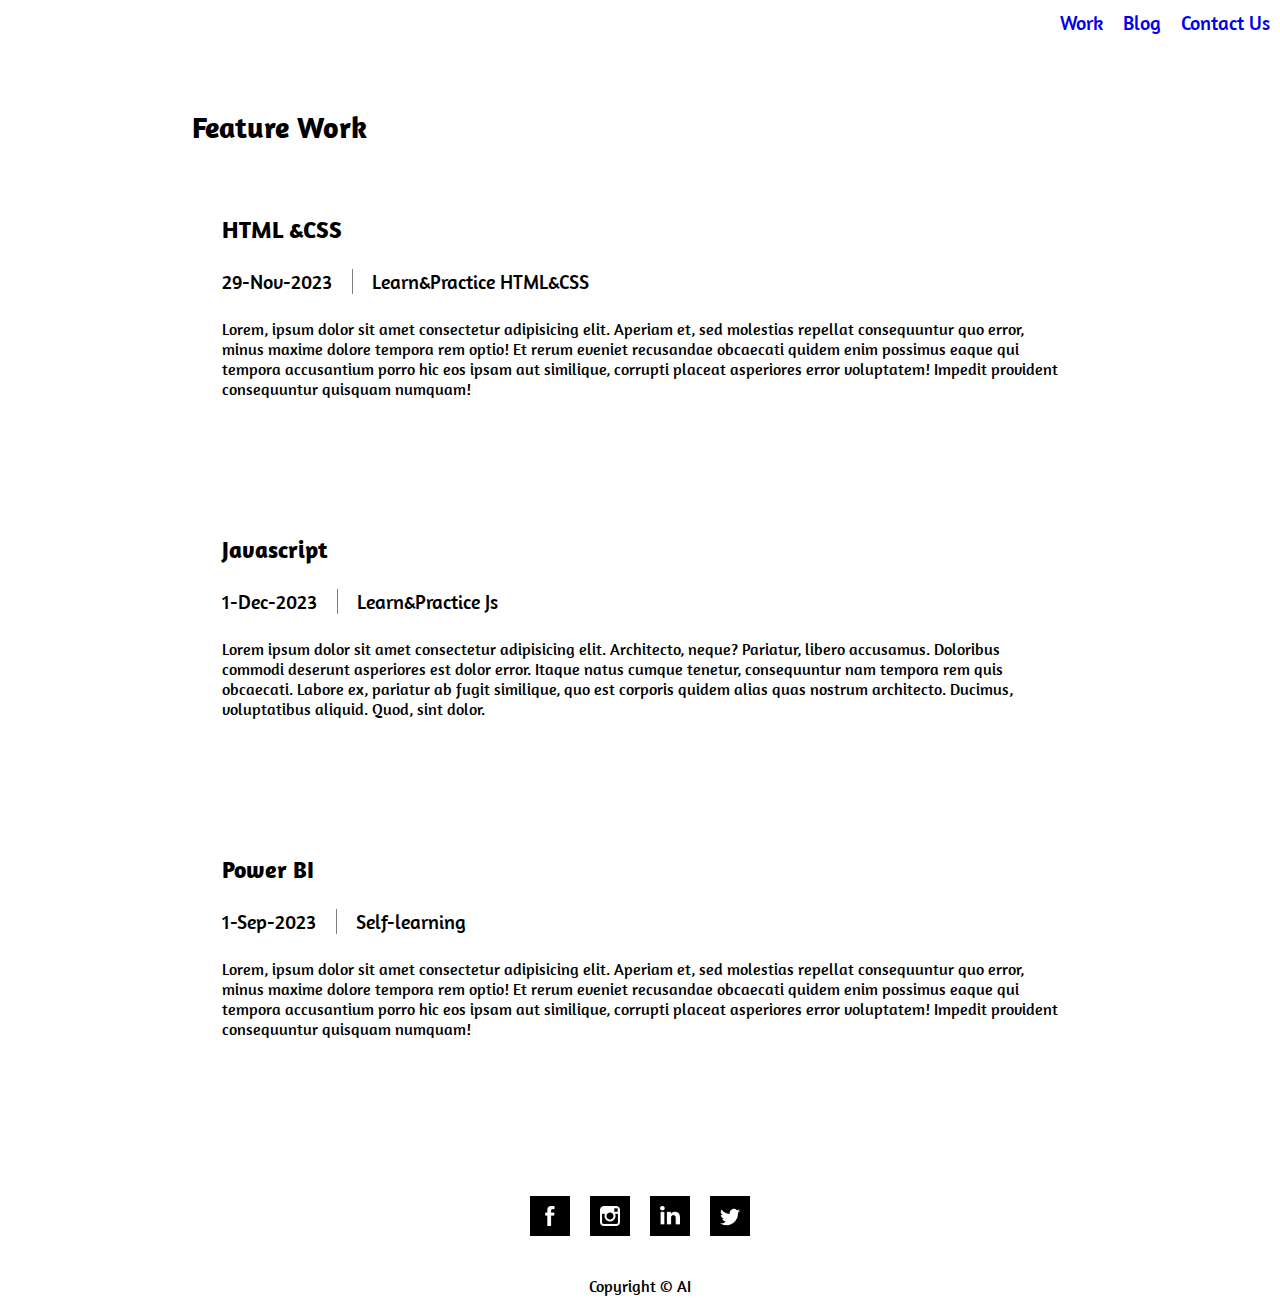
<file: work.html>
<!DOCTYPE html>
<html lang="en">
<head>
    <meta charset="UTF-8">
    <meta name="viewport" content="width=device-width, initial-scale=1.0">
    <title>Workt</title>
    <link rel="stylesheet" href="./styles.css">

</head>
<body>
    
    <div class="header_content_menu">
        <div class="header_content_menu_detail">
            <img src="./pic/hamburger.png" alt="">
            <div><a href="./work.html">Work</a></div>
            <div><a href="./blog.html">Blog</a></div>
            <div><a href="./index.html">Contact Us</a></div>
        </div>

    </div>

    <!-- <div style="margin-top:100px;"></div> -->
    <div class="chapter1_content_New">
        <h2 style="font-size:30px;margin-top:100px;"  >Feature Work</h2>

               <div class="chapter1_content1">
            <div class="chapter1_content1_detail1">
                <h2>HTML &CSS</h2>
                <div class="chapter1_content1_detail_date">
                    <div>29-Nov-2023</div>
                    <div>Learn&Practice HTML&CSS</div>
                </div>
                <div style="overflow: hidden;">Lorem, ipsum dolor sit amet consectetur adipisicing elit. Aperiam et, sed molestias repellat consequuntur quo error, minus maxime dolore tempora rem optio! Et rerum eveniet recusandae obcaecati quidem enim possimus eaque qui tempora accusantium porro hic eos ipsam aut similique, corrupti placeat asperiores error voluptatem! Impedit provident consequuntur quisquam numquam!
                </div>
            </div>
        </div>

        
        <div class="chapter1_content1">
            <div class="chapter1_content1_detail1">
                <h2>Javascript</h2>
                <div class="chapter1_content1_detail_date">
                    <div>1-Dec-2023</div>
                    <div>Learn&Practice Js</div>
                </div>
                <div style="overflow: hidden;">Lorem ipsum dolor sit amet consectetur adipisicing elit. Architecto, neque? Pariatur, libero accusamus. Doloribus commodi deserunt asperiores est dolor error. Itaque natus cumque tenetur, consequuntur nam tempora rem quis obcaecati. Labore ex, pariatur ab fugit similique, quo est corporis quidem alias quas nostrum architecto. Ducimus, voluptatibus aliquid. Quod, sint dolor.
                </div>
            </div>
        </div>

        <div class="chapter1_content1">
            <div class="chapter1_content1_detail1">
                <h2>Power BI</h2>
                <div class="chapter1_content1_detail_date">
                    <div>1-Sep-2023</div>
                    <div>Self-learning</div>
                </div>
                <div style="overflow: hidden;">Lorem, ipsum dolor sit amet consectetur adipisicing elit. Aperiam et, sed molestias repellat consequuntur quo error, minus maxime dolore tempora rem optio! Et rerum eveniet recusandae obcaecati quidem enim possimus eaque qui tempora accusantium porro hic eos ipsam aut similique, corrupti placeat asperiores error voluptatem! Impedit provident consequuntur quisquam numquam!
                </div>
            </div>
        </div>

    </div>

    <div class="icon" >
        <div class="icon_image">
            <img src="./pic/facebook.png" alt="">
            <img src="./pic/instragram.png" alt="">
            <img src="./pic/link.png" alt="">
            <img src="./pic/twitter.png" alt="">
        </div>
        <div> Copyright &copy; AI</div>
    </div>
    

</body>
</html>
</file>
<file: styles.css>
@import url('https://fonts.googleapis.com/css2?family=Amaranth:wght@400;700&display=swap');

body *{
    margin:0;
    box-sizing: border-box;
    font-family: 'Amaranth', sans-serif;
}

.header{
    position:relative;
}

a{
    text-decoration: none;
}

.header_content{
    display:flex;
    margin:auto;
    justify-content: space-between;
    align-items:flex-end;
    gap:50px;
    height:400px;
    width:70vw;
    /* background-color: aqua; */
    position:relative;
}


.header_content_detail1 {
    display:flex;
    flex-direction: column;
    justify-content: center;
    gap:20px;
    margin-bottom: 30px;
    /* background-color: red; */
        
}

.header_content_detail2  {
    min-width:200px;
    height:200px;
    margin-bottom: 30px;
}

.header_content_detail2 img {
    border-radius: 50%;
    height:200px;
    width:200px;
}

.header_content_detail1 button{
    width:fit-content;
    color:white;
    font-size: 20px;
    background-color: deeppink;
    padding:10px;
}

.header_content_menu_detail{
    display:flex;
    gap:20px;
    position:absolute;
    top:10px;
    right:10px;
    font-size:20px;
    /* background-color: green; */
}

.chapter1{
    display: flex;
    flex-direction: column;
    justify-content: center;
    width:100vw;
    background-color: rgb(127, 127, 255);
    margin:auto;
    
}

.chapter1 *{
    /* margin:auto; */

}

.chapter1_Intro{
    display: flex;
    justify-content: space-between;
    /* background-color: rgb(126, 128, 0); */
    padding:10px 0px 10px 0px;
    width:70vw;
    margin:auto;

}


.chapter1_content1_detail1{
    display:flex;
    flex-direction: column;
    justify-content: center;
    gap:5px;
    background-color:white;
    height: 280px;
    margin-bottom:20px;
}

.chapter1_content1_detail1 >*{
    margin:10px 30px 10px 30px;
}

.chapter1_content1_detail_date *{
    display: inline-block;
    /* justify-content: space-between; */
    font-size:20px;
    
}


.chapter1_content{
    width:70vw;
    margin:auto;
    display:flex;
    justify-content: center;
    gap:20px;
}


.chapter1_content_New{
    width:70vw;
    margin:auto;
    display:flex;
    flex-direction: column;
    justify-content: center;
    gap:20px;
    
}


.chapter2{
    display: flex;
    flex-direction: column;
    justify-content: center;
    width:70vw;
    /* background-color: rgb(251, 255, 127); */
    margin:auto;
    
}

.chapter2_content_detail1{
    display: flex;
    justify-content: center;
    align-items: center;
    gap:5%;
    min-height: 300px;
    border-bottom: 2px #E0e0E0    solid;
    
}

.chapter2_content_detail1  *{
    margin:10px;
    
}

.chapter2_content2_detail1_Story{
    /* border:1px red dashed; */
    max-width:50%;
}

.chapter2_content_detail1 >img {
    /* height:150px;
    width:150px; */
}

 .Year{ 
    display:inline-block;
    padding:5px;
    background-color: rgb(13, 13, 141);
    color:white;
    border-radius:10px;
    font-size:20px;
 }
.Location{
    display:inline-block;
    padding:5px;
    font-size:20px;
}

.icon{
    display: flex;
    flex-direction: column;
    justify-content: flex-end;
    align-items: center;
    width:70vw;
    min-height: 200px;
    /* background-color: green; */
    margin:auto;
    gap:20px;

}


.icon_image{
    display: flex;
    flex-direction: row;
    gap:20px;
}

.icon_image img{
    width:40px;
    height:40px;
}

.icon *{
    margin-bottom: 10px;
}

.header_content_menu_detail:hover{
    cursor: pointer;
}

.header_content_menu_detail img{
    display:none;
}

.chapter1_content1_detail_date div:first-child{
    border-right:1px solid gray;
    padding-right:20px;
}

.chapter1_content1_detail_date div:last-child {
    padding-left:15px;
}


@media(max-width:950px){
    
       .header_content{
        display:flex;
        flex-direction: column-reverse;
        margin:auto;
        justify-content: space-around;
        align-items: center;
        width:90vw;
        /* background-color: rgb(0, 255, 85); */
        position:relative;
        height:400px;
        Gap:0px;

       }

       .header_content_detail2  {
        margin-bottom: 0px;
        
        }

        .header_content_detail1 {
        display:flex;
        flex-direction: column;
        align-items: center;
        justify-content: space-evenly;
        margin-bottom: 0px;
        /* background-color: rgb(238, 255, 0); */
        gap:10px;
        height:400px;
        padding-bottom: 0px;
        padding-left:30px;
        padding-right:30px;
            
    }

        .chapter1_Intro div:last-child{
            display:none;
        }
        
        .chapter1_Intro{
            justify-content: center;
        }

        .chapter1{
            display: flex;
            flex-direction: column;
            justify-content: center;
            width:90vw;
            /* background-color: aquamarine; */
            
        }
        

        .chapter1_content{
            display:flex;
            flex-direction: column;
            align-items: center;
            /* background-color: green; */
            width:90vw;
            gap:10px;
            margin:0px;
        
        }
      
        .chapter1_content1_detail1{
            display:flex;
            flex-direction: column;
            justify-content: center;
            gap:5px;
            /* background-color:deeppink; */
            height:300px;
            width:90vw;
        }
        
         .chapter1_content1_detail1 *{
            margin:10px 20px 10px 20px;
         }

         .chapter2{
            width:90vw;
                      
        }

        .chapter2 h2:first-child{
            text-align: center;                      
        }

        .header_content_detail1 button{
            max-height:40px;
            width:auto;
        }


       .header_content_menu_detail div {
        display:none;
       }

       .header_content_menu_detail img {
        display:inline;
        width:50px;
        height:50px;
       
       }

       .chapter2_content_detail1{
            display:flex;
            flex-direction: column;
       }

       .chapter2_content2_detail1_Story *{
        margin:auto;
    }
       
    .chapter2_content2_detail1_Story{
      
        max-width:100%;
    }
    .chapter1_content1_detail_date  {
        display:flex;

    }
    
}
</file>
